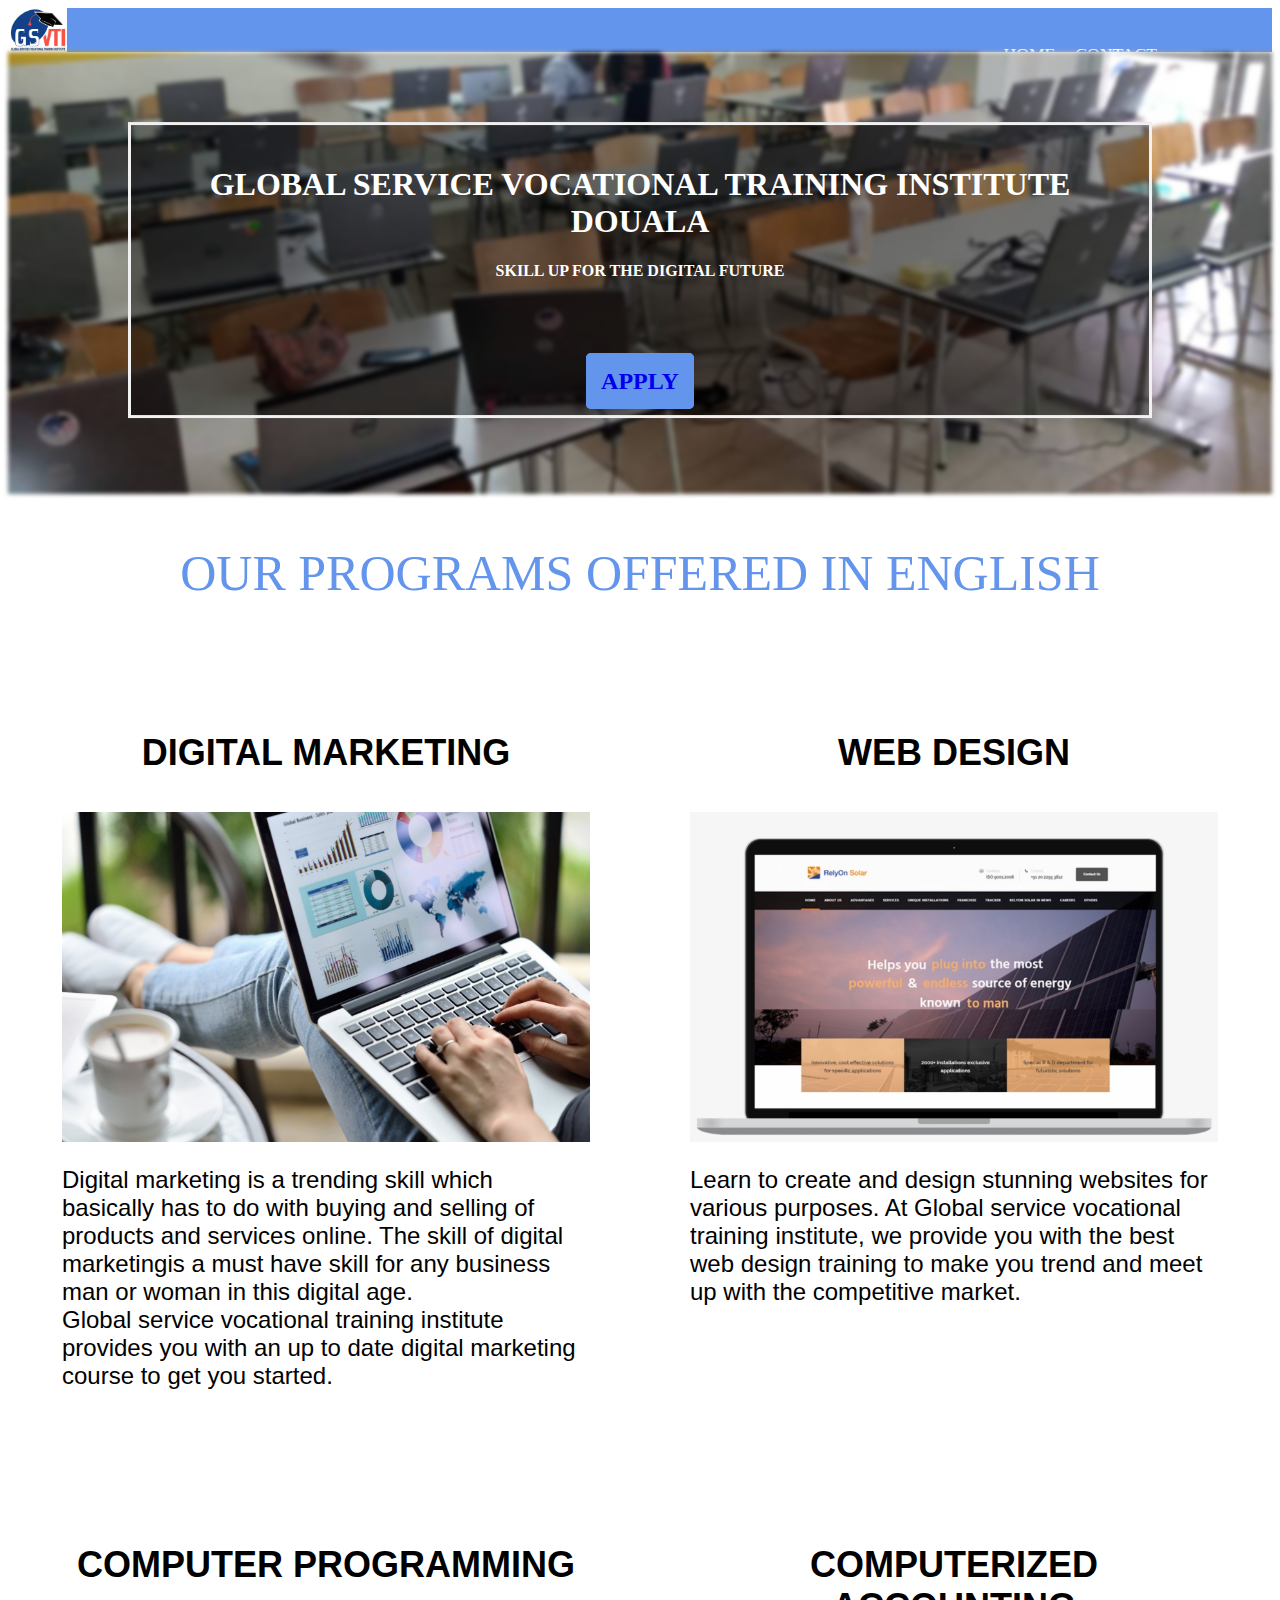
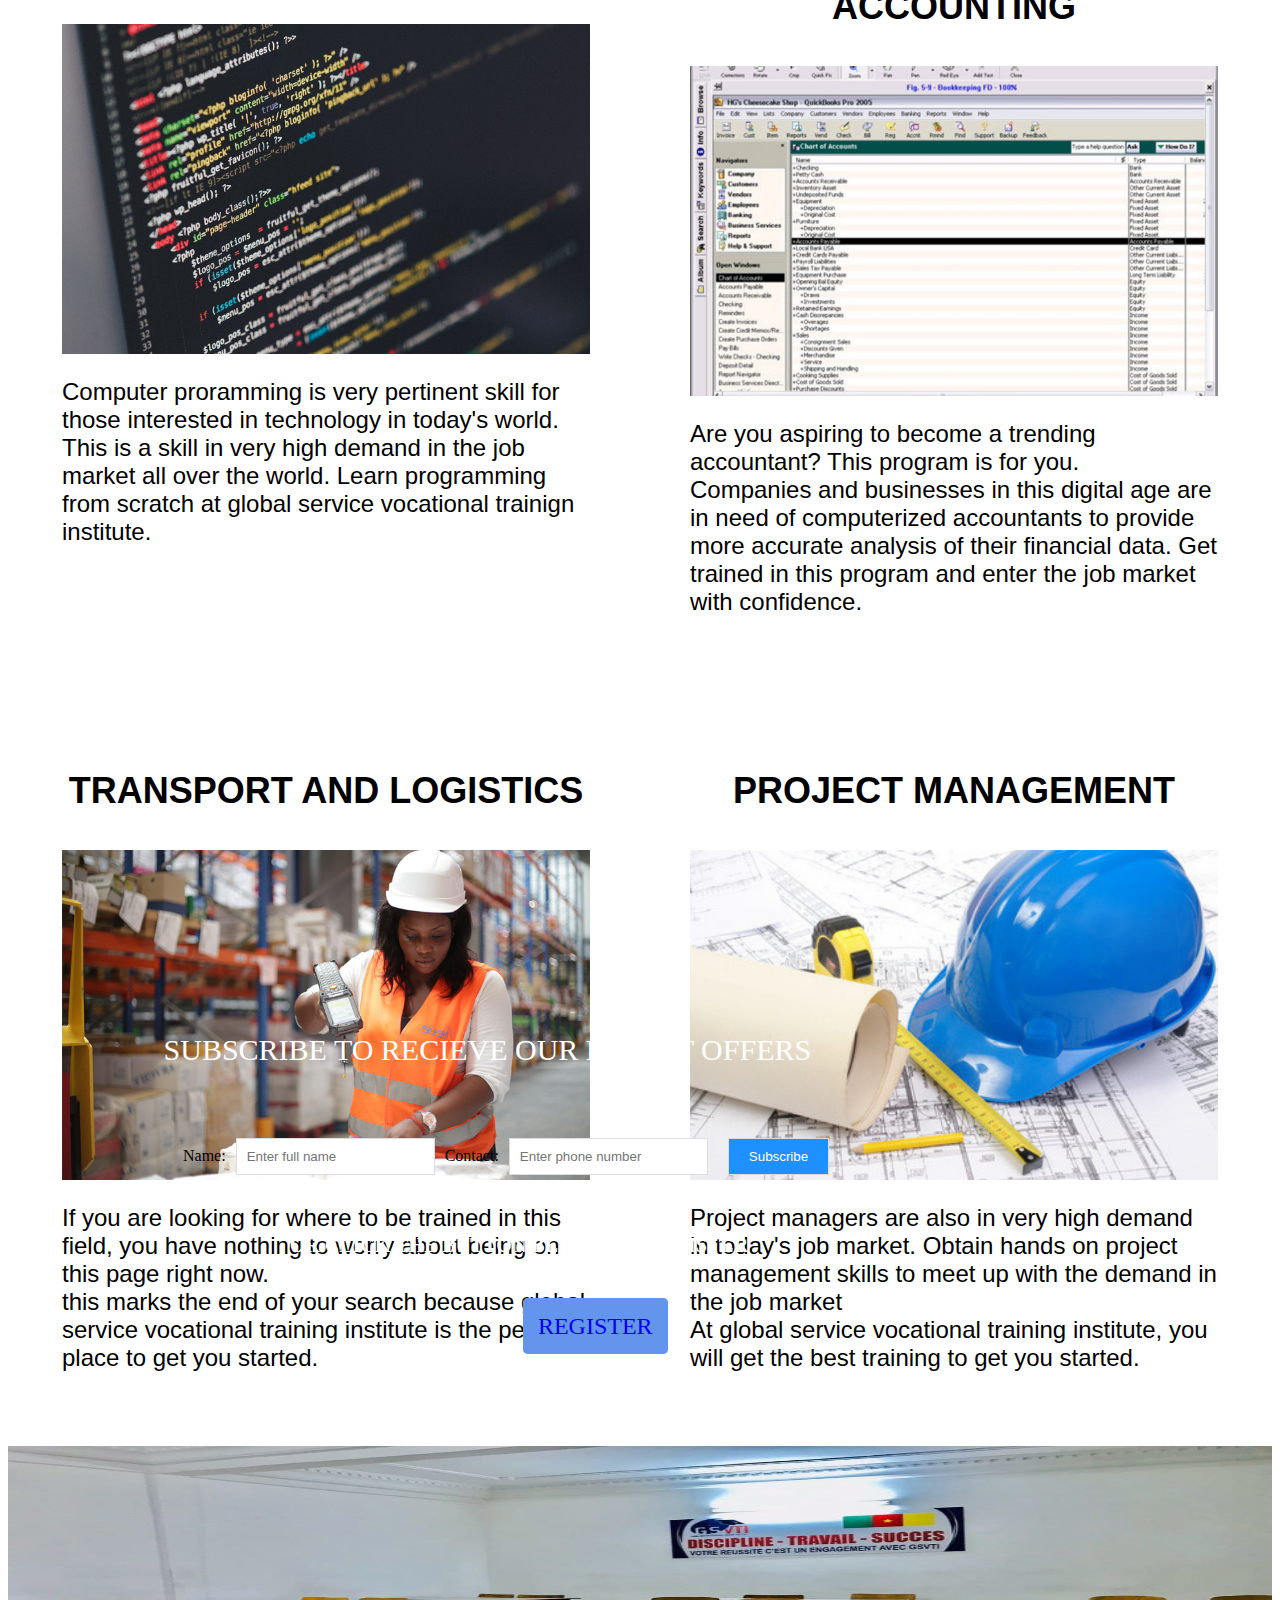
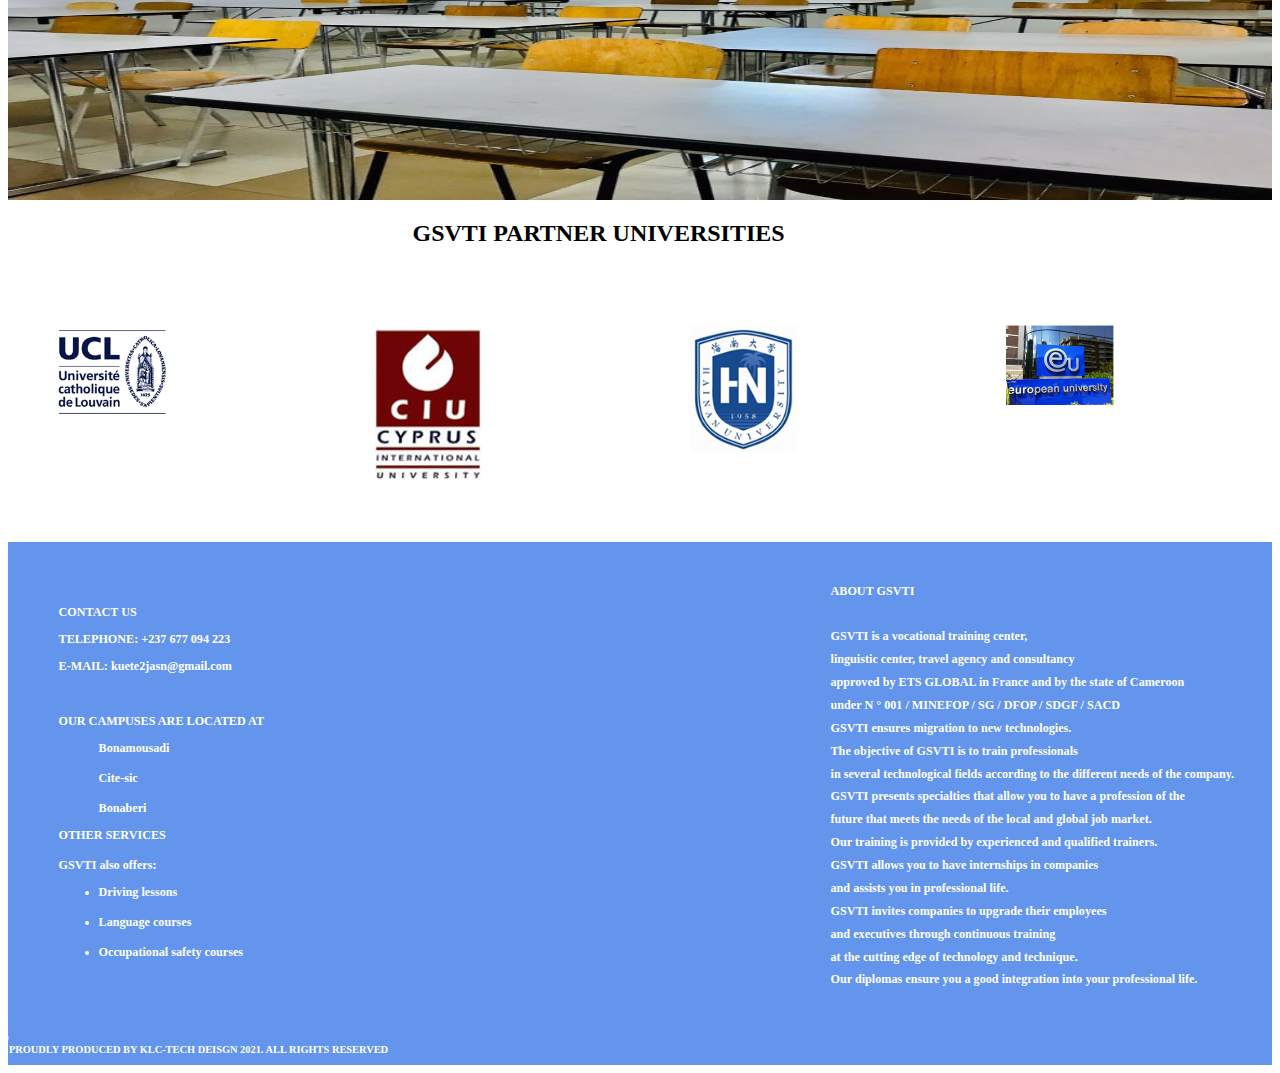
<file: index.html>
<!Doctype HTML...>
<html>
<head>
<title>Home</title>
<link type="text/css" rel="stylesheet" href="stdcss.css">
<style>
#copyright1{
padding:0px;
margin:0px;
position:relative;
right:8px;
width:10px;

}

</style>
</head>
<body>
<div class="header">
<img src="stdimages/stdlogo.png" alt="GSVTI LOGO">
<ul>
<li><a href="C:\Users\KL Chester\Desktop\studyatgsvti.contact\index2.html">CONTACT</a></li>
<li><a href="index.html">HOME</a></li>
</ul>
</div>

<div class="bg-image" style="background-image: url('stdimages/stdimg3.jpeg')";>

</div>
<div class="bg-image-text">
<h1>GLOBAL SERVICE VOCATIONAL TRAINING INSTITUTE DOUALA</h1>
<p>SKILL UP FOR THE DIGITAL FUTURE</p>
<br>
<br>
<br>
<br>
<a href="C:\Users\KL Chester\Desktop\studyatgsvti.contact\index2.html">
APPLY
</a>
</div>
<div class="program-section">
<p>OUR PROGRAMS OFFERED IN ENGLISH</p>
</div>
<div class="row"> 
  <div class="column">
   <h2 style="text-align:center; font-family:arial;">DIGITAL MARKETING</h2>
<img src="stdimages/stdimg61.png" alt="Digital Mareketing" style="width:100%">
<p style="text-align:left;font-family:arial;line-height:28px;">Digital marketing is a trending skill which basically has to do with buying and selling of products and services online. The skill of digital marketingis a must have skill for any business man or woman in this digital age. <br>Global service vocational training institute provides you with an up to date digital marketing course to get you started. </p>
  </div>
  <div class="column">
    <h2 style="text-align:center; font-family:arial;">WEB DESIGN</h2>
<img src="stdimages/stdimg7.png" alt="Web Design" style="width:100%">
<p style="text-align:left; font-family:arial;line-height:28px;">Learn to create and design stunning websites for various purposes. At Global service vocational training institute, we provide you with the best web design training to make you trend and meet up with the competitive market.</p>
  </div>  
  <div class="column">
    <h2 style="text-align:center; font-family:arial;">COMPUTER PROGRAMMING</h2>
<img src="stdimages/stdimg81.png" alt="computer programming" style="width:100%">
<p style="text-align:left; font-family:arial; line-height:28px;">Computer proramming is very pertinent skill for those interested in technology in today's world. <br> This is a skill in very high demand in the job market all over the world. Learn programming from scratch at global service vocational trainign institute.</p>
  </div>
 <div class="column">
<h2 style="text-align:center; font-family:arial;">COMPUTERIZED ACCOUNTING</h2>
<img src="stdimages/stdimg91.png" alt="computerized accounting" style="width:100%">
<p style="text-align:line-height:10px;; font-family:arial; line-height:28px;">Are you aspiring to become a trending accountant? This program is for you. <br>Companies and businesses in this digital age are in need of computerized accountants to provide more accurate analysis of their financial data. Get trained in this program and enter the job market with confidence. </p>
  </div>
  <div class="column">
<h2 style="text-align:center; font-family:arial;">TRANSPORT AND LOGISTICS</h2>
<img src="stdimages/stdimg111.png" alt="transport and logistics" style="width:100%">
<p style="text-align:left; font-family:arial; line-height:28px;">If you are looking for where to be trained in this field, you have nothing to worry about being on this page right now. <br> this marks the end of your search because global service vocational training institute is the perfect place to get you started.</p>
  </div>
 <div class="column">
<h2 style="text-align:center; font-family:arial;">PROJECT MANAGEMENT</h2>
<img src="stdimages/stdimg101.png" alt="project management" style="width:100%">
<p style="text-align:left; font-family:arial; line-height:28px;">Project managers are also in very high demand in today's job market. Obtain hands on project management skills to meet up with the demand in the job market <br> At global service vocational training institute, you will get the best training to get you started.</p>
  </div>  
</div>
<div class="subscription">
<img src="stdimages/stdimg122.jpeg" alt="image">
<div class="subscription-text">
<p id="paragraph"><span style="color:white; text-decoration:bold;">SUBSCRIBE TO RECIEVE OUR LATEST OFFERS</span></p>
<br>
<br>
<form style="padding-left:5%;" class="form-inline" action="/action_page.php">
  <label for="name">Name:</label>
  <input type="name" id="name" placeholder="Enter full name" name="name">
  <label for="contact">Contact:</label>
  <input type="contact" id="Tel" placeholder="Enter phone number" name="Tel">
  <label>
  </label>
  <button type="submit">Subscribe</button>
</form>
<br>
<h3 style="text-align:centre;
	color:#0000FF;
	font-size:20px;
	font-family:verdana;
	padding-left:16%;"><span style="color:white">OR CLICK THE BUTTON BELOW TO REGISTER</span>
	</h3>
<br>
<br>
<a href="C:\Users\KL Chester\Desktop\studyatgsvti.contact\index2.html">
REGISTER
</a>
</div>
<div class="slider-text">
<h2>GSVTI PARTNER UNIVERSITIES</h2>
</div>
<div class="slider">
<div class="column">
    <img src="stdimages/stdimg12.png" alt="logo" id="levis" style="width:50%; height:auto">
  </div>
  <div class="column">
    <img src="stdimages/stdimg13.png" alt="logo" id="levis1" style="width:50%; height:auto">
  </div>
  <div class="column">
    <img src="stdimages/stdimg14.png" alt="logo" id="levis2" style="width:50%; height:auto">
  </div>
  <div class="column">
 <img src="stdimages/stdimg15.png" alt="logo" id="levis3" style="width:50%; height:auto">
 </div>
</div>
<div class="footer">
<div class="about">
<h3> ABOUT GSVTI <br> <br>GSVTI is a vocational training center,<br> linguistic center, travel agency and consultancy <br> approved by ETS GLOBAL in France and by the state of Cameroon<br> under N ° 001 / MINEFOP / SG / DFOP / SDGF / SACD <br> GSVTI ensures migration to new technologies.
 <br>The objective of GSVTI is to train professionals<br> in several technological fields according to the different needs of the company.<br> GSVTI  presents specialties that allow you to have a profession of the <br>future that meets the needs of the local and global job market.<br> Our training is provided by experienced and qualified trainers. <br>GSVTI  allows you to have internships in companies<br> and assists you in professional life. <br>GSVTI  invites companies to upgrade their employees <br>and executives through continuous training<br> at the cutting edge of technology and technique.<br> Our diplomas ensure you a good integration into your professional life.</h3>
</div>
<div class="contact-details">
<h3>CONTACT US <br>
<h3>TELEPHONE: +237 677 094 223</h3>
<h3>E-MAIL: kuete2jasn@gmail.com<h3> <br>
<h3>OUR CAMPUSES ARE LOCATED AT<h3>
<ul style="list-style-type:none;">
<li>Bonamousadi</li>
<br>
<li>Cite-sic</li>
<br>
<li>Bonaberi</li>
</ul>
</h3>
<div class="other">
<h3><strong>OTHER SERVICES</strong><br> <br>GSVTI also offers: <br>
<ul>
<li>Driving lessons</li>
<br>
<li>Language courses</li>
<br>
<li>Occupational safety courses</li>
</ul>
</h3>
</div>
</div>
<h3 style="font-size:65%; font-family:verdana; color:white; float:right; left:80%; padding-right:34%; padding-bottom:0%;"><p id="copyright1">&copy;</p>PROUDLY PRODUCED BY KLC-TECH DEISGN 2021. ALL RIGHTS RESERVED</h3>
<script src="https://apps.elfsight.com/p/platform.js" defer></script>
<div class="elfsight-app-3834137b-e1b6-4cf8-a294-ea270957dbd2"></div>
</div>
</body>
</html>
</file>
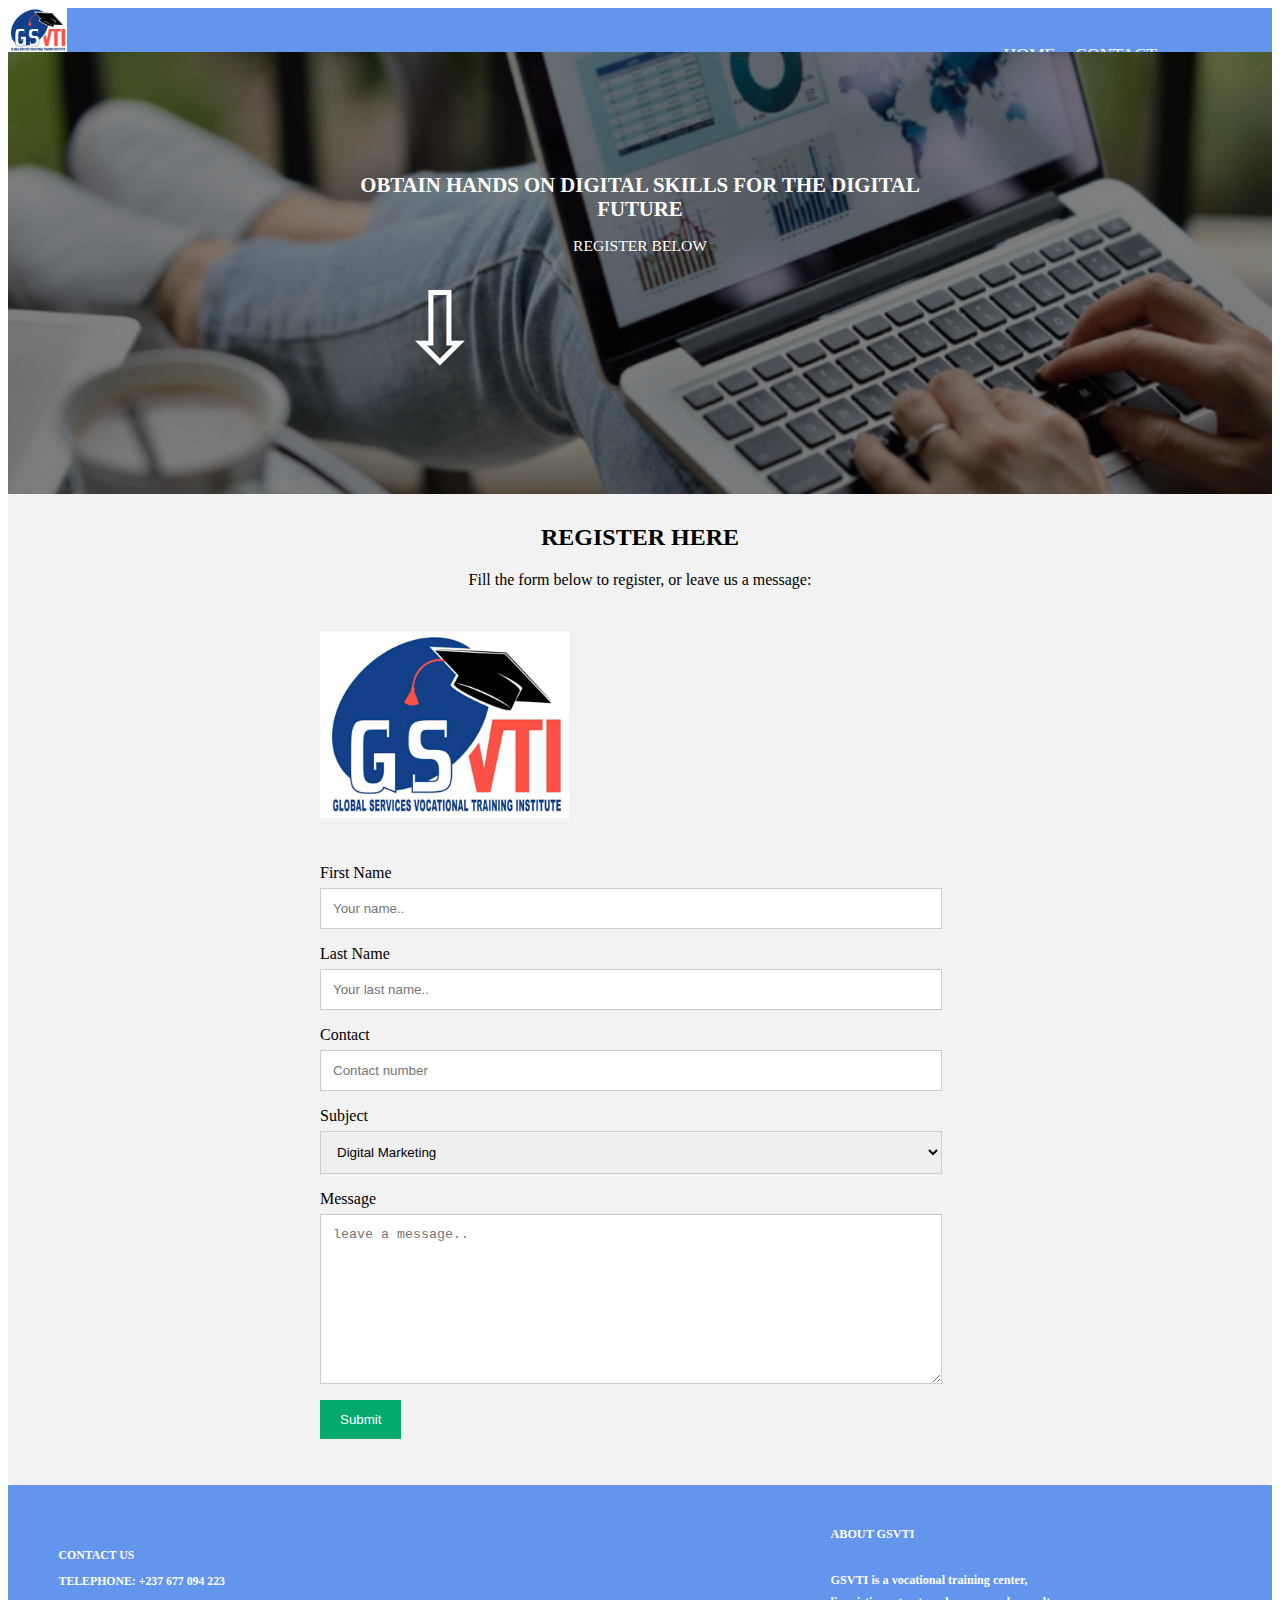
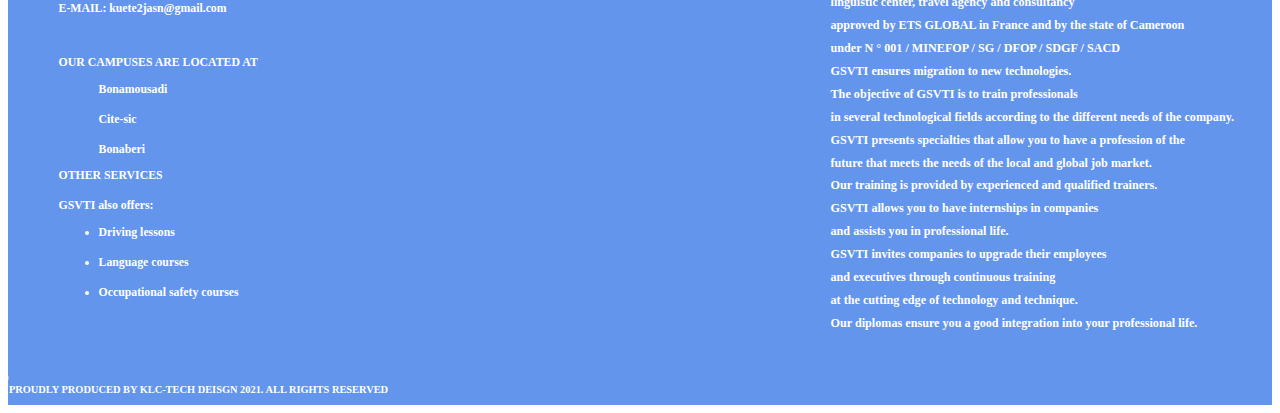
<file: index2.html>
<!Doctype HTML...>
<html>
<head>
<title>Contact</title>
<link type="text/css" rel="stylesheet" href="stdcontactcss.css">
<style>
#copyright1{
padding:0px;
margin:0px;
position:relative;
right:8px;
width:10px;

}
span {
  width: 100px;
  height: 100px;
  background-color: none;
  color:white;
  position: relative;
  margin-right:400px;
  animation-name: example;
  animation-duration: 4s;
  animation-iteration-count: infinite;
}

@keyframes example {
  0%   { left:200px; top:100px;}
  25%  { left:200px; top:0px;}
  50%  { left:200px; top:100px;}
  75%  { left:200px; top:0px;}
  100% { left:200px; top:100px;}
}

</style>
<link rel="stylesheet" href="https://cdnjs.cloudflare.com/ajax/libs/font-awesome/4.7.0/css/font-awesome.min.css">
</head>
<body>
<div class="header">
<img src="images/stdlogo.png" alt="GSVTI LOGO">
<ul>
<li><a href="index2.html">CONTACT</a></li>
<li><a href="index.html">HOME</a></li>
</ul>
</div>
<div class="hero-image" style="background-image: linear-gradient(rgba(0, 0, 0, 0.5), rgba(0, 0, 0, 0.5)), url('images/stdimg61.png')";>
  <div class="hero-text">
    <h1>OBTAIN HANDS ON DIGITAL SKILLS FOR THE DIGITAL FUTURE</h1>
    <p style="font-size:150%">REGISTER BELOW</p>
	<span  style='font-size:100px;'>&#8681;</span>
  </div>
</div>
<div class="container">
  <div style="text-align:center">
    <h2>REGISTER HERE</h2>
    <p>Fill the form below to register, or leave us a message:</p>
  </div>
  <div class="row" >
    <div class="column">
      <img src="images/stdlogo.png" style="width:40%">
    </div>
    <div class="column">
      <form action="/action_page.php">
        <label for="fname">First Name</label>
        <input type="text" id="fname" name="firstname" placeholder="Your name..">
        <label for="lname">Last Name</label>
        <input type="text" id="lname" name="lastname" placeholder="Your last name..">
		<label for="contact">Contact</label>
		<input type="text" id="number" name="Contact" placeholder="Contact number">
        <label for="subject">Subject</label>
        <select id="country" name="Subject">
          <option value="Digital marketing">Digital Marketing</option>
          <option value="Wed Design">Web Design</option>
          <option value="Computer Programming">Computer Programming</option>
		  <option value="Computerized accounting">Computerized accounting</option>
		  <option value="Transport And Logistics">Transport And Logistics</option>
		  <option value="Project Management">Project Management</option>
        </select>
        <label for="Message">Message</label>
        <textarea id="subject" name="message" placeholder="leave a message.." style="height:170px"></textarea>
        <input type="submit" value="Submit">
      </form>
    </div>
  </div>
</div>
<div class="footer">
<div class="about">
<h3> ABOUT GSVTI <br> <br>GSVTI is a vocational training center,<br> linguistic center, travel agency and consultancy <br> approved by ETS GLOBAL in France and by the state of Cameroon<br> under N ° 001 / MINEFOP / SG / DFOP / SDGF / SACD <br> GSVTI ensures migration to new technologies.
 <br>The objective of GSVTI is to train professionals<br> in several technological fields according to the different needs of the company.<br> GSVTI  presents specialties that allow you to have a profession of the <br>future that meets the needs of the local and global job market.<br> Our training is provided by experienced and qualified trainers. <br>GSVTI  allows you to have internships in companies<br> and assists you in professional life. <br>GSVTI  invites companies to upgrade their employees <br>and executives through continuous training<br> at the cutting edge of technology and technique.<br> Our diplomas ensure you a good integration into your professional life.</h3>
</div>
<div class="contact-details">
<h3>CONTACT US <br>
<h3>TELEPHONE: +237 677 094 223</h3>
<h3>E-MAIL: kuete2jasn@gmail.com<h3> <br>
<h3>OUR CAMPUSES ARE LOCATED AT<h3>
<ul style="list-style-type:none;">
<li>Bonamousadi</li>
<br>
<li>Cite-sic</li>
<br>
<li>Bonaberi</li>
</ul>
</h3>
<div class="other">
<h3><strong>OTHER SERVICES</strong><br> <br>GSVTI also offers: <br>
<ul>
<li>Driving lessons</li>
<br>
<li>Language courses</li>
<br>
<li>Occupational safety courses</li>
</ul>
</h3>
</div>
</div>
<h3 style="font-size:65%; font-family:verdana; color:white; float:right; left:80%; padding-right:34%; padding-bottom:0%;"><p id="copyright1">&copy;</p>PROUDLY PRODUCED BY KLC-TECH DEISGN 2021. ALL RIGHTS RESERVED</h3>
</div>
</body>
</html>
</body>
</html>
</file>
<file: stdcss.css>
*{box-sizing:border-box;
	margin 0;
  
}
.header{
	background-color:#6495ED;
	width:100%;
	height:5%;
	overflow:hidden;
}
.header img{
	width:auto;
	height:100%;
	float:left;
	overflow:hidden;
}
.header ul{
	position:relative;
	float:right;
	padding-left:10px;
	padding-right:0px;
	list-style-type:none;
	font-size:110%;
	font-family:verdana;
	color:#E5E4E2;
	text-decoration:bold;
	text-align:centre;
	
}
.header li{
	float:right;
	position:relative;
	top:0%;
	-webkit-transform:translateY(50%);
	-ms-transform:translateY(50%);
	transform:translateY(50%);
	padding:15px;
	padding-left:5px;
	padding-right:15px;
	padding-top:0%;
	right:100px;

}
.header li a{
	color:white;
	text-decoration:none;
}
.header li a:hover{
	background-color:#000FFF;
	border:2px solid #000FFF;
	border-radius:8px;
	margin:0px;
	padding:0px;
}
.bg-image{
	/*background-image: url("stdimages/stdimg3.jpeg");*/
  filter: blur(2px);
  -webkit-filter: blur(2px);
  height:50%;
  background-position: center;
  background-repeat: no-repeat;
  background-size: cover;
}
.bg-image-text{
	background-color: rgb(0,0,0); /* Fallback color */
  background-color: rgba(0,0,0, 0.4); /* Black w/opacity/see-through */
  color: white;
  font-weight: bold;
  border: 3px solid #f1f1f1;
  position: absolute;
  top: 30%;
  left: 50%;
  transform: translate(-50%, -50%);
  z-index: 2;
  width: 80%;
  padding: 20px;
  text-align: center;
}
.bg-image-text a{
	text-decoration:none;
	border:2px solid #6495ED;
	background-color:#6495ED;
	font-size:150%;
	border-radius: 5px;
	border-width:15px;
}
.bg-image-text a:hover{
	color:#467368;
	transition: transform .2s;
	transform: scale(0.1);
	padding: 5px;
  background-color: none;
  width: 50px;
  height: 50px;
  margin: 0 auto;
}
.program-section{
	font-family:vertical-align; 
	color:#6495ED; 
	font-size:50px; 
	text-align:center;
	display:inline;
}
.row {
  display: -ms-flexbox; /* IE10 */
  display: flex;
  -ms-flex-wrap: wrap; /* IE10 */
  flex-wrap: wrap;
  padding: 0 4px;
}

/* Create four equal columns that sits next to each other */
.column {
  -ms-flex: 50%; /* IE10 */
  flex: 50%;
  max-width: 50%;
  padding: 20px;
  font-size:150%;
}

.column img {
  margin-top: 8px;
  vertical-align: middle;
  width: 50%;
}

/* Responsive layout - makes a two column-layout instead of four columns */
@media screen and (max-width: 800px) {
  .column {
    -ms-flex: 50%;
    flex: 50%;
    max-width: 50%;
  }
}

/* Responsive layout - makes the two columns stack on top of each other instead of next to each other */
@media screen and (max-width: 600px) {
  .row {
    -ms-flex: 100%;
    flex: 100%;
    max-width: 100%;
  }
}
.subscription{
	width:100%;
	padding:0px;
}
.subscription img{

  /* Set a specific height */
  height: 40%;
  width:100%;

  /* Position and center the image to scale nicely on all screens */
  background-position: center;
  background-repeat: no-repeat;
  background-size: cover;
  position: relative;
}

.subscription-text{
	float:right;
	padding-right:40px;
	margin-top:-65%;
	margin-right:10%;
	position:relative;
	width:80%;
}
@media screen and (min-width: 1346px){
	.subscription-text{
	float:right;
	padding-right:40px;
	margin-top:-30%;
	margin-right:0%;
	position:relative;
	width:80%;
}
.subscription-text a{
	position:absolute;
	float:left; 
	right:62%;
	margin-left:40%;
}
.header{
	background-color:#6495ED;
	width:100%;
	height:15%;
	overflow:hidden;
}
.program-titles{
	 content: "";
  clear: both;
  display: table;
}
.program-titles2{
	 content: "";
  clear: both;
  display: table;
}
.bg-image{
	background-image: url("stdimg3.jpeg");
  filter: blur(2px);
  -webkit-filter: blur(2px);
  height:100%;
  background-position: center;
  background-repeat: no-repeat;
  background-size: cover;
}
.bg-image-text{
	background-color: rgb(0,0,0); /* Fallback color */
  background-color: rgba(0,0,0, 0.4); /* Black w/opacity/see-through */
  color: white;
  font-weight: bold;
  border: 3px solid #f1f1f1;
  position: absolute;
  top: 50%;
  left: 50%;
  transform: translate(-50%, -50%);
  z-index: 2;
  width: 80%;
  padding: 20px;
  text-align: center;
}
.subscription img{

  /* Set a specific height */
  height: 60%;
  width:100%;

  /* Position and center the image to scale nicely on all screens */
  background-position: center;
  background-repeat: no-repeat;
  background-size: cover;
  position: relative;
}
}

.subscription-text p{
	text-align:centre;
	color:#0000FF;
	font-size:30px;
	font-family:verdana;
	padding-top:2.5%;
	margin-left:3%;
	
}
.subscription-text a{
	text-decoration:none;
	border:2px solid #6495ED;
	background-color:#6495ED;
	font-size:150%;
	border-radius: 5px;
	border-width:15px;
	margin-left:40%;
}
.subsription-text a:hover{
	color:#467368;
	transition: transform .2s;
	transform: scale(0.1);
	padding: 5px;
  background-color: none;
  width: 50px;
  height: 50px;
  margin: 0 auto;
}

/* Style the form - display items horizontally */
.form-inline {
  display: flex;
  flex-flow: row wrap;
  align-items: center;
  width:100%;
  padding-left:80px;
}

/* Add some margins for each label */
.form-inline label {
  margin: 5px 10px 5px 0;
}

/* Style the input fields */
.form-inline input {
  vertical-align: middle;
  margin: 5px 10px 5px 0;
  padding: 10px;
  background-color: #fff;
  border: 1px solid #ddd;
}

/* Style the submit button */
.form-inline button {
  padding: 10px 20px;
  background-color: dodgerblue;
  border: 1px solid #ddd;
  color: white;
}

.form-inline button:hover {
  background-color: royalblue;
}

/* Add responsiveness - display the form controls vertically instead of horizontally on screens that are less than 800px wide */
@media (max-width: 800px) {
  .form-inline input {
    margin: 10px 0;

  }

  .form-inline {
    flex-direction: column;
    align-items: stretch;
  }
}
.slider-text{
	font-family:verdana;
	font-size:100%;
	text-align:centre;
	padding-left:32%;
	
}
.slider{
	object-fit: cover;
  object-position: 0% 0%;
  animation: mymove 5s infinite;
}
.column {
  float: left;
  width: 25%;
  padding: 50px;
}

/* Clear floats after image containers */
.row::after {
  content: "";
  clear: both;
  display: table;
}
#levis{
	object-fit: cover;
  object-position: 0% 0%;
  animation: mymove 5s infinite;
}
@keyframes mymove {
  0% {
    object-position: 0% 0%;
  }
  25% {
    object-position: 20% 0%;
  }
  100% {
    object-position: 100% 100%;
  }
}
.footer{
	background-color:#6495ED;
	width:100%;
	height:auto;
	overflow:hidden;
}

.about{
	float:right;
	position:relative;
	left:-1%;
	padding-top:0%;
	padding:2%;
	font-size:65%;
	font-family:verdana;
	line-height:220%;
	text-align:justify;
	color: white;
}
.contact-details{
	float:left;
	position:relative;
	padding:4%;
	font-size:65%;
	font-family:verdana;
	color: white;
}
.other(
position:relative;
float:right;
font-size:65%;
font-family:verdana;
color:white;
)
</file>
<file: stdcontactcss.css>
.header{
	background-color:#6495ED;
	width:100%;
	height:5%;
	overflow:hidden;
}
@media screen and (min-width: 1346px){
	.header{
	background-color:#6495ED;
	width:100%;
	height:15%;
	overflow:hidden;
}
}

.header img{
	width:auto;
	height:100%;
	float:left;
	overflow:hidden;
}
.header ul{
	position:relative;
	float:right;
	padding-left:10px;
	padding-right:0px;
	list-style-type:none;
	font-size:110%;
	font-family:verdana;
	color:#E5E4E2;
	text-decoration:bold;
	text-align:centre;
	
}
.header li{
	float:right;
	position:relative;
	top:0%;
	-webkit-transform:translateY(50%);
	-ms-transform:translateY(50%);
	transform:translateY(50%);
	padding:15px;
	padding-left:5px;
	padding-right:15px;
	padding-top:0%;
	right:100px;

}
.header li a{
	color:white;
	text-decoration:none;
}
.header li a:hover{
	background-color:#000FFF;
	border:2px solid #000FFF;
	border-radius:8px;
	margin:0px;
	padding:0px;
}




/* The hero image */
.hero-image {
  /* Use "linear-gradient" to add a darken background effect to the image (photographer.jpg). This will make the text easier to read */
  background-image: linear-gradient(rgba(0, 0, 0, 0.5), rgba(0, 0, 0, 0.5)), url("stdimg61.png");

  /* Set a specific height */
  height: 50%;

  /* Position and center the image to scale nicely on all screens */
  background-position: center;
  background-repeat: no-repeat;
  background-size: cover;
  position: relative;
}

/* Place text in the middle of the image */
.hero-text {
  text-align: center;
  font-size:65%;
  position: absolute;
  top: 50%;
  left: 50%;
  transform: translate(-50%, -50%);
  color: white;
}
input[type=text], select, textarea {
  width: 100%;
  padding: 12px;
  border: 1px solid #ccc;
  margin-top: 6px;
  margin-bottom: 16px;
  resize: vertical;
}

input[type=submit] {
  background-color: #04AA6D;
  color: white;
  padding: 12px 20px;
  border: none;
  cursor: pointer;
}

input[type=submit]:hover {
  background-color: #45a049;
}

/* Style the container/contact section */
.container {
  border-radius: 5px;
  background-color: #f2f2f2;
  padding: 10px;
}

/* Create two columns that float next to eachother */
.column {
  float: right;
  width: 50%;
  margin-top: 6px;
  margin-right:300px;
  padding: 20px;
}


/* Clear floats after the columns */
.row:after {
  content: "";
  display: table;
  clear: both;
}

/* Responsive layout - when the screen is less than 600px wide, make the two columns stack on top of each other instead of next to each other */
@media screen and (max-width: 600px) {
  .column, input[type=submit] {
    width: 100%;
    margin-top: 0;
  }
}
.footer{
	background-color:#6495ED;
	width:100%;
	height:auto;
	overflow:hidden;
}
.about{
	float:right;
	position:relative;
	left:-1%;
	padding-top:0%;
	padding:2%;
	font-size:65%;
	font-family:verdana;
	line-height:220%;
	text-align:justify;
	color: white;
}
.contact-details{
	float:left;
	position:relative;
	padding:4%;
	font-size:63%;
	font-family:verdana;
	color: white;
}
.other(
position:relative;
float:right;
font-size:65%;
font-family:verdana;
color:white;
)
</file>
